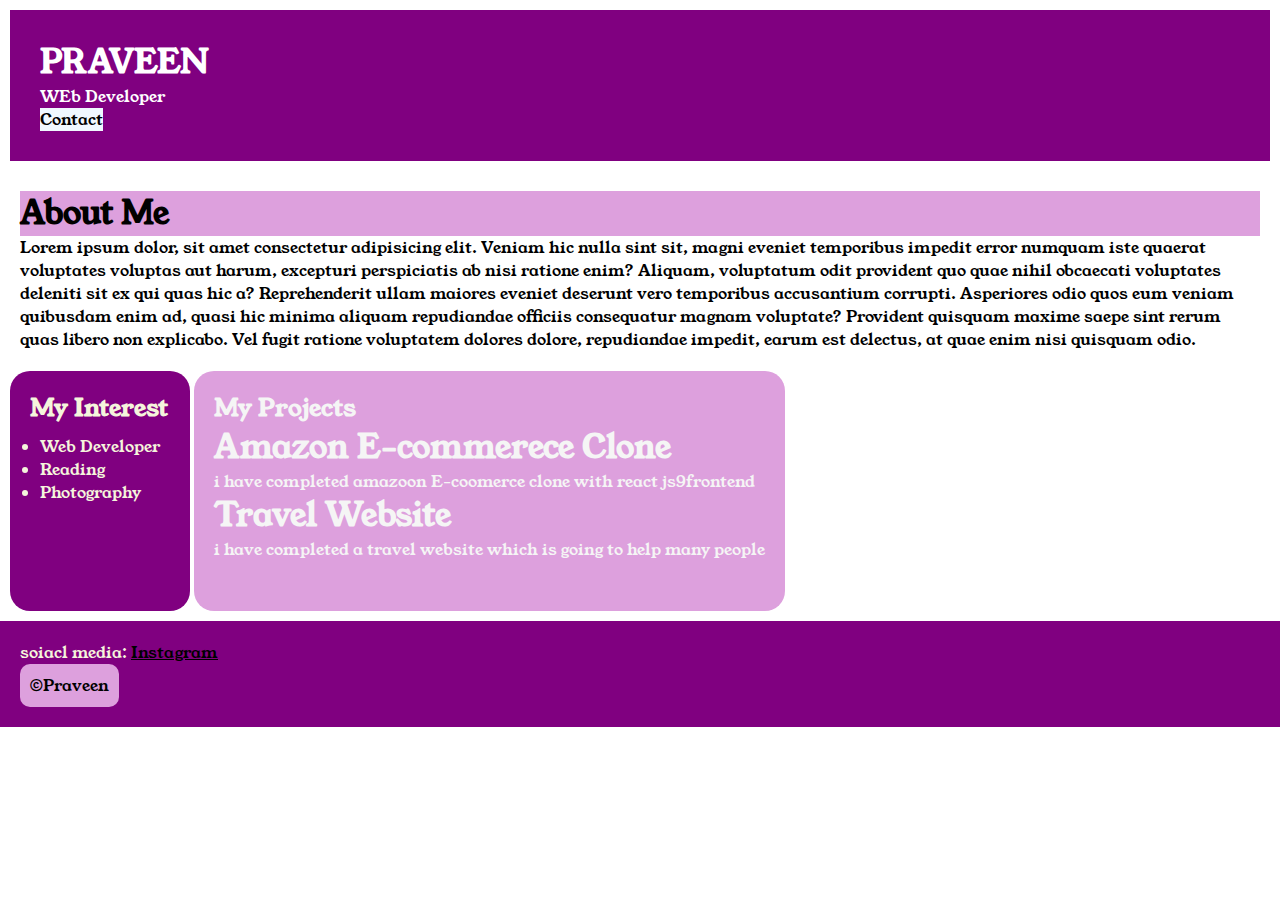
<file: index.html>
<!DOCTYPE html>
<html lang="en">

<head>
    <meta charset="UTF-8">
    <meta name="viewport" content="width=device-width" , initial-scale="1.0">
    <title>Porfolio</title>
    <link rel="stylesheet" href="style.css">
    <link rel="preconnect" href="https://fonts.googleapis.com">
    <link rel="preconnect" href="https://fonts.gstatic.com" crossorigin>
    <link href="https://fonts.googleapis.com/css2?family=Young+Serif&display=swap" rel="stylesheet">
</head>

<body>
    <div class="section-one">
        <h1 class="section-one__title">PRAVEEN</h1>
        <P class="section-one__desc">WEb Developer</P>
        <a class="contact" href="contact.html">Contact</a>
    </div>
    <div class="section-two">
        <h1 class="section-two__title">About Me</h1>

        <p class="section-two__desc">Lorem ipsum dolor, sit amet consectetur adipisicing elit. Veniam hic nulla sint
            sit, magni eveniet temporibus
            impedit error numquam iste quaerat voluptates voluptas aut harum, excepturi perspiciatis ab nisi ratione
            enim?
            Aliquam, voluptatum odit provident quo quae nihil obcaecati voluptates deleniti sit ex qui quas hic a?
            Reprehenderit ullam maiores eveniet deserunt vero temporibus accusantium corrupti. Asperiores odio quos
            eum
            veniam quibusdam enim ad, quasi hic minima aliquam repudiandae officiis consequatur magnam voluptate?
            Provident
            quisquam maxime saepe sint rerum quas libero non explicabo. Vel fugit ratione voluptatem dolores dolore,
            repudiandae impedit, earum est delectus, at quae enim nisi quisquam odio.</p>

    </div>
    <div class="section-three">
        <h2 class="section-three__title">My Interest</h2>

        <ul class="section-three__desc">
            <li>Web Developer</li>
            <li>Reading</li>
            <li>Photography</li>
        </ul>
    </div>

    <div class="section-four">

        <h2 class="section-four__title">My Projects</h2>

        <ul class="section-four__desc">
            <h1>Amazon E-commerece Clone</h1>
            <p>i have completed amazoon E-coomerce clone with react js9frontend</p>
            <h1>Travel Website</h1>
            <p>i have completed a travel website which is going to help many people</p>
        </ul>
    </div>
    <div class="section-five">
        <p class="section-five__title">soiacl media:
            <a class="section-five__head" href="https://www.instagram.com/praveen._20/?hl=en">Instagram</a>
        </p>
        <p class="section-five__desc">&copy;Praveen</p>
    </div>
</body>

</html>
</file>
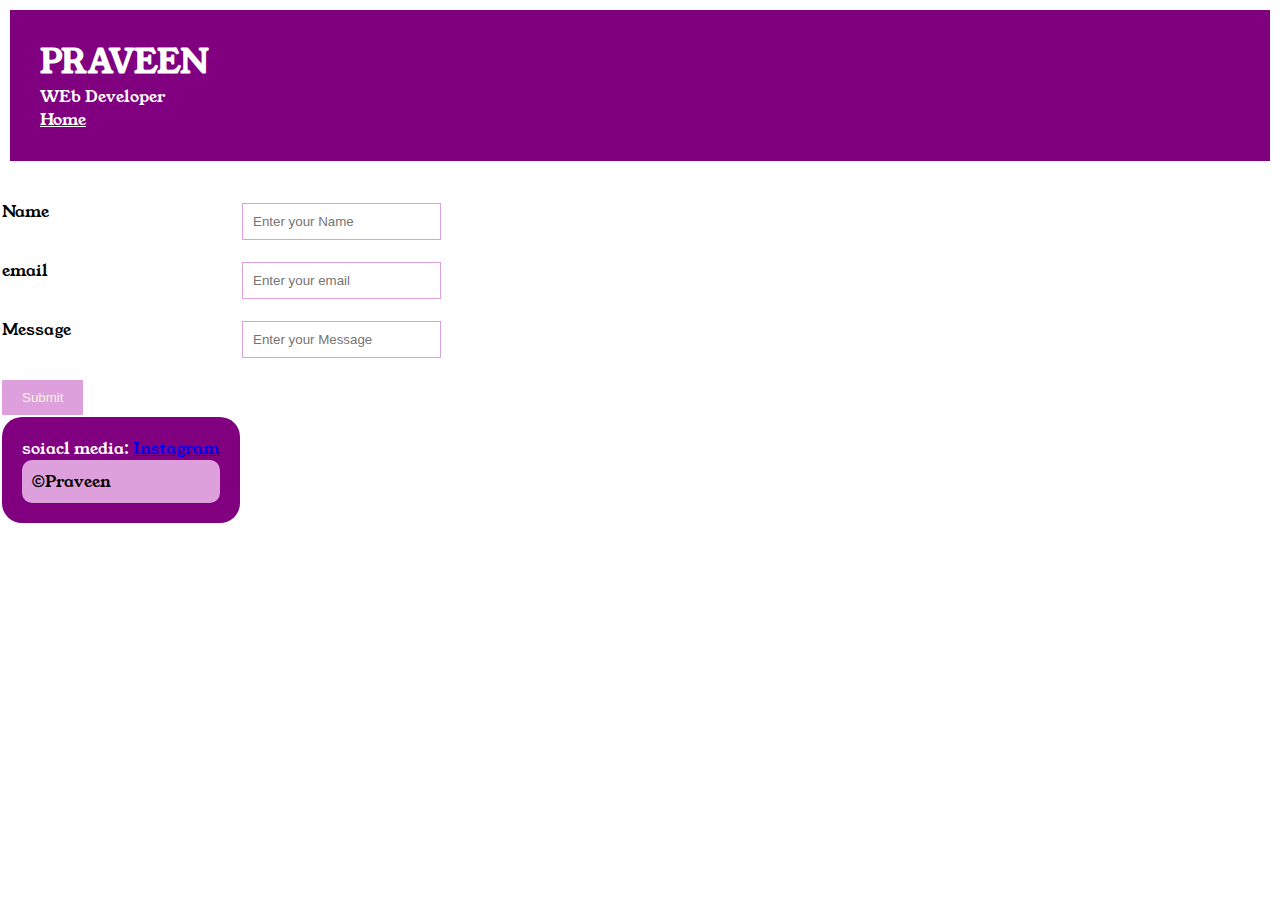
<file: contact.html>
<!DOCTYPE html>
<html lang="en">

<head>
    <meta charset="UTF-8">
    <meta name="viewport" content="width=device-width" , initial-scale="1.0">
    <title>contact</title>
    <link rel="stylesheet" href="style.css">
    <link rel="preconnect" href="https://fonts.googleapis.com">
    <link rel="preconnect" href="https://fonts.gstatic.com" crossorigin>
    <link href="https://fonts.googleapis.com/css2?family=Young+Serif&display=swap" rel="stylesheet">
</head>



<body>
    <div class="container">


        <div class="section-one">
            <h1 class="section-one__title">PRAVEEN</h1>
            <P class="section-one__desc">WEb Developer</P>
            <a class="section-six__in" href="index.html">Home</a>
        </div>
        <div class="contact-form">
            <form>
                <table>
                    <tr>
                        <td>Name</td>
                        <td><input type="text" placeholder="Enter your Name" class="contact-form__input"></td>
                    </tr>
                    <tr>
                        <td><label>email</label></td>
                        <td><input type="email" placeholder="Enter your email" class="contact-form__input"> </td>
                    <tr>
                        <td><label>Message</label></td>
                        <td><input type="textarea" placeholder="Enter your Message" class="contact-form__textarea"> </td>
                    </tr>
                    </tr>
                    <tr>
                        <td><input type="submit" class="contact-form__submit"> </td>
                    </tr>
                    <td>
                        <div class="section-six">
                            <p class="section-six__title">soiacl media:
                                <a class="section-six__head"
                                    href="https://www.instagram.com/praveen._20/?hl=en">Instagram</a>
                            </p>
                            <p class="section-six__desc">&copy;Praveen</p>

                        </div>
                    </td>
                </table>
                </tr>
                </table>
            </form>
        </div>
    </div>

    </div>
</body>

</html>
</file>
<file: style.css>
body {
    font-family: "Young Serif", serif;
    ;
}

* {
    padding: 0;
    margin: 0;
}

.section-one {
    background-color: purple;
    color: white;
    padding: 20px;
    margin: 10px;
}

.contact {
    background-color: aliceblue;
    color: black;
    text-decoration: none;
    width: fit-content;
}

.section-one,
section-two,
section-three,
section-four,
section-five {
    padding: 30px;
}

.section-two,
.section-three,
.section-four,
.section-five {
    padding: 20px;

}

.section-two__title {
    background-color: plum;
}

.section-three {
    background-color: purple;
    color: beige;
    height: 200px;
    padding: 20px;
    display: inline-block;
    border-radius: 20px;
    margin-left: 10px;
    vertical-align: top;
}

.section-three__desc {
    padding: 10px;
    text-decoration: none;
}

.section-four {
    background-color: plum;
    color: whitesmoke;
    margin-bottom: 10px;
    padding-bottom: 10px;
    display: inline-block;
    padding: 20px;
    height: 200px;
    vertical-align: top;
    border-radius: 20px;
}

.section-five__desc {
    background-color: plum
}

.section-five {
    background-color: purple;
}

.section-three,
.section-four__li {
    list-style: none;
}

.section-five__title {
    color: beige;
}

.section-five__head {
    color: black;
}

.section-five__desc {
    display: inline-block;
    padding: 10px;
    border-radius: 10px;
}

.contact-form {
    margin-top: 20px;
}

.contact-form__input,
.contact-form__textarea,
.contact-form__submit {
    margin-top: 20px;
}

.contact-form__input {
    padding: 10px;
    border: none;
    border: solid plum 1px;
}

.contact-form__textarea {
    padding: 10px;
    border: 1px;
    border: solid plum 1px;
}

.contact-form__submit {
    padding-top: 10px;
    padding-bottom: 10px;
    padding-left: 20px;
    padding-right: 20px;
    background-color: plum;
    color: beige;
    border: none;
    border-radius: 1px;

}
.section-six__desc {
    background-color: plum
}

.section-six {
    padding: 20px;
    background-color: purple;
    border-radius: 20px;
}
.section-six__desc {
    padding: 10px;
    border-radius: 10px;
}
.section-six__title{
    background-color: purple;
    color: white;
    display: inline;
}
.section-six__in{
    color: white;
}
</file>
